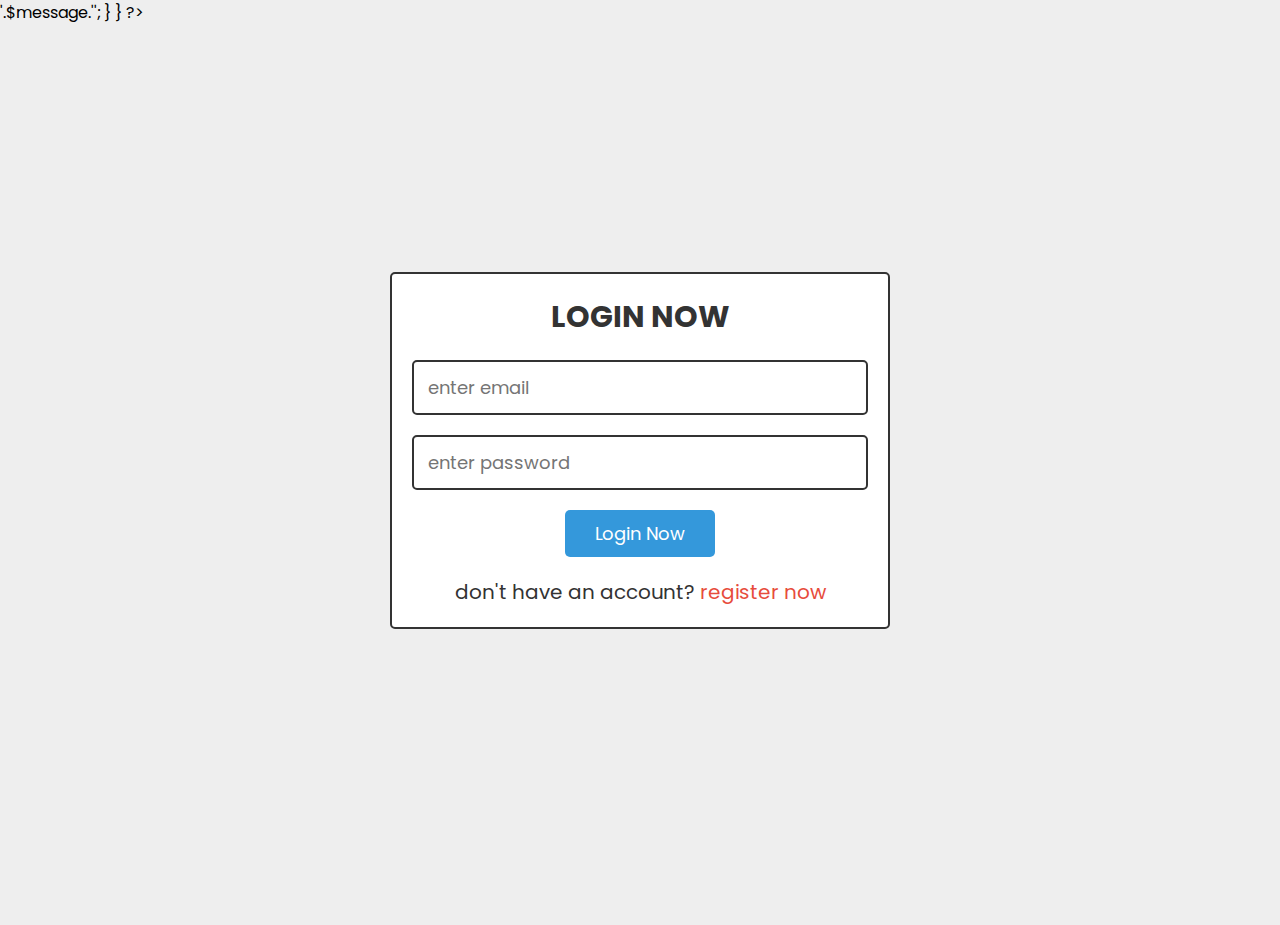
<file: shopping cart with user login/login.html>
<!DOCTYPE html>
<html lang="en">
<head>
   <meta charset="UTF-8">
   <meta http-equiv="X-UA-Compatible" content="IE=edge">
   <meta name="viewport" content="width=device-width, initial-scale=1.0">
   <title>login</title>

   <!-- custom css file link  -->
   <link rel="stylesheet" href="css/style.css">

</head>
<body>

<?php
if(isset($message)){
   foreach($message as $message){
      echo '<div class="message" onclick="this.remove();">'.$message.'</div>';
   }
}
?>
   
<div class="form-container">

   <form action="" method="post">
      <h3>login now</h3>
      <input type="email" name="email" required placeholder="enter email" class="box">
      <input type="password" name="password" required placeholder="enter password" class="box">
      <input type="submit" name="submit" class="btn" value="login now">
      <p>don't have an account? <a href="register.php">register now</a></p>
   </form>

</div>

</body>
</html>
</file>
<file: shopping cart with user login/css/style.css>
@import url('https://fonts.googleapis.com/css2?family=Poppins:wght@100;200;300;400;500;600&display=swap');

:root{
   --blue:#3498db;
   --red:#e74c3c;
   --orange:#f39c12;
   --black:#333;
   --white:#fff;
   --light-bg:#eee;
   --box-shadow:0 5px 10px rgba(0,0,0,.1);
   --border:2px solid var(--black);
}

*{
   font-family: 'Poppins', sans-serif;
   margin:0; padding:0;
   box-sizing: border-box;
   outline: none; border: none;
   text-decoration: none;
}

*::-webkit-scrollbar{
   width: 10px;
   height: 5px;
}

*::-webkit-scrollbar-track{
   background-color: transparent;
}

*::-webkit-scrollbar-thumb{
   background-color: var(--blue);
}

body{
   background-color: var(--light-bg);
}

.message{
   position: sticky;
   top:0; left:0; right:0;
   padding:15px 10px;
   background-color: var(--white);
   text-align: center;
   z-index: 1000;
   box-shadow: var(--box-shadow);
   color:var(--black);
   font-size: 20px;
   text-transform: capitalize;
   cursor: pointer;
}

.btn,
.delete-btn,
.option-btn{
   display: inline-block;
   padding:10px 30px;
   cursor: pointer;
   font-size: 18px;
   color:var(--white);
   border-radius: 5px;
   text-transform: capitalize;
}

.btn:hover,
.delete-btn:hover,
.option-btn:hover{
   background-color: var(--black);
}

.btn{
   background-color: var(--blue);
   margin-top: 10px;
}

.delete-btn{
   background-color: var(--red);
}

.option-btn{
   background-color: var(--orange);
}

.form-container{
   min-height: 100vh;
   display: flex;
   align-items: center;
   justify-content: center;
   padding:20px;
   padding-bottom: 70px;
}

.form-container form{
   width: 500px;
   border-radius: 5px;
   border:var(--border);
   padding:20px;
   text-align: center;
   background-color: var(--white);
}

.form-container form h3{
   font-size: 30px;
   margin-bottom: 10px;
   text-transform: uppercase;
   color:var(--black);
}

.form-container form .box{
   width: 100%;
   border-radius: 5px;
   border:var(--border);
   padding:12px 14px;
   font-size: 18px;
   margin:10px 0;
}

.form-container form p{
   margin-top: 20px;
   font-size: 20px;
   color:var(--black);
}

.form-container form p a{
   color:var(--red);
}

.form-container form p a:hover{
   text-decoration: underline;
}

.container{
   padding:0 20px;
   margin:0 auto;
   max-width: 1200px;
   padding-bottom: 70px;
}

.container .heading{
   text-align: center;
   margin-bottom: 20px;
   font-size: 40px;
   text-transform: uppercase;
   color:var(--black);
}

.container .user-profile{
   padding:20px;
   text-align: center;
   border:var(--border);
   background-color: var(--white);
   box-shadow: var(--box-shadow);
   border-radius: 5px;
   margin:20px auto;
   max-width: 500px;
}

.container .user-profile p{
   margin-bottom: 10px;
   font-size: 25px;
   color:var(--black);
}

.container .user-profile p span{
   color:var(--red);
}

.container .user-profile .flex{
   display: flex;
   justify-content: center;
   flex-wrap: wrap;
   gap:10px;
   align-items: flex-end;
}

.container .products .box-container{
   display: flex;
   flex-wrap: wrap;
   gap:15px;
   justify-content: center;
}

.container .products .box-container .box{
   text-align: center;
   border-radius: 5px;
   box-shadow: var(--box-shadow);
   border:var(--border);
   position: relative;
   padding:20px;
   background-color: var(--white);
   width: 350px;
}

.container .products .box-container .box img{
   height: 250px;
}

.container .products .box-container .box .name{
   font-size: 20px;
   color:var(--black);
   padding:5px 0;
}

.container .products .box-container .box .price{
   position: absolute;
   top:10px; left:10px;
   padding:5px 10px;
   border-radius: 5px;
   background-color: var(--orange);
   color:var(--white);
   font-size: 25px;
}

.container .products .box-container .box input[type="number"]{
   margin:10px 0;
   width: 100%;
   border:var(--border);
   border-radius: 5px;
   font-size: 20px;
   color:var(--black);
   padding:12px 14px
}

.container .shopping-cart{
   padding:20px 0;
}

.container .shopping-cart table{
   width: 100%;
   text-align: center;
   border:var(--border);
   border-radius: 5px;
   box-shadow: var(--box-shadow);
   background-color: var(--white);
}

.container .shopping-cart table thead{
   background-color: var(--black);
}

.container .shopping-cart table thead th{
   padding:10px;
   color:var(--white);
   text-transform: capitalize;
   font-size: 20px;
}

.container .shopping-cart table .table-bottom{
   background-color: var(--light-bg);
}

.container .shopping-cart table tr td{
   padding:10px;
   font-size: 20px;
   color:var(--black);
}

.container .shopping-cart table tr td:nth-child(1){
   padding:0;
}

.container .shopping-cart table tr td input[type="number"]{
   width: 80px;
   border:var(--border);
   padding:12px 14px;
   font-size: 20px;
   color:var(--black);
}

.container .shopping-cart .cart-btn{
   margin-top: 10px;
   text-align: center;
}

.container .shopping-cart .disabled{
   pointer-events: none;
   background-color: var(--red);
   opacity: .5;
   user-select: none;
}


@media (max-width:1200px){
   .container .shopping-cart{
      overflow-x: scroll;
   }

   .container .shopping-cart table{
      width: 1200px;
   }
}

@media (max-width:450px){
   .container .heading{
      font-size: 30px;
   }
   .container .products .box-container .box img{
      height: 200px;
   }
}
</file>
